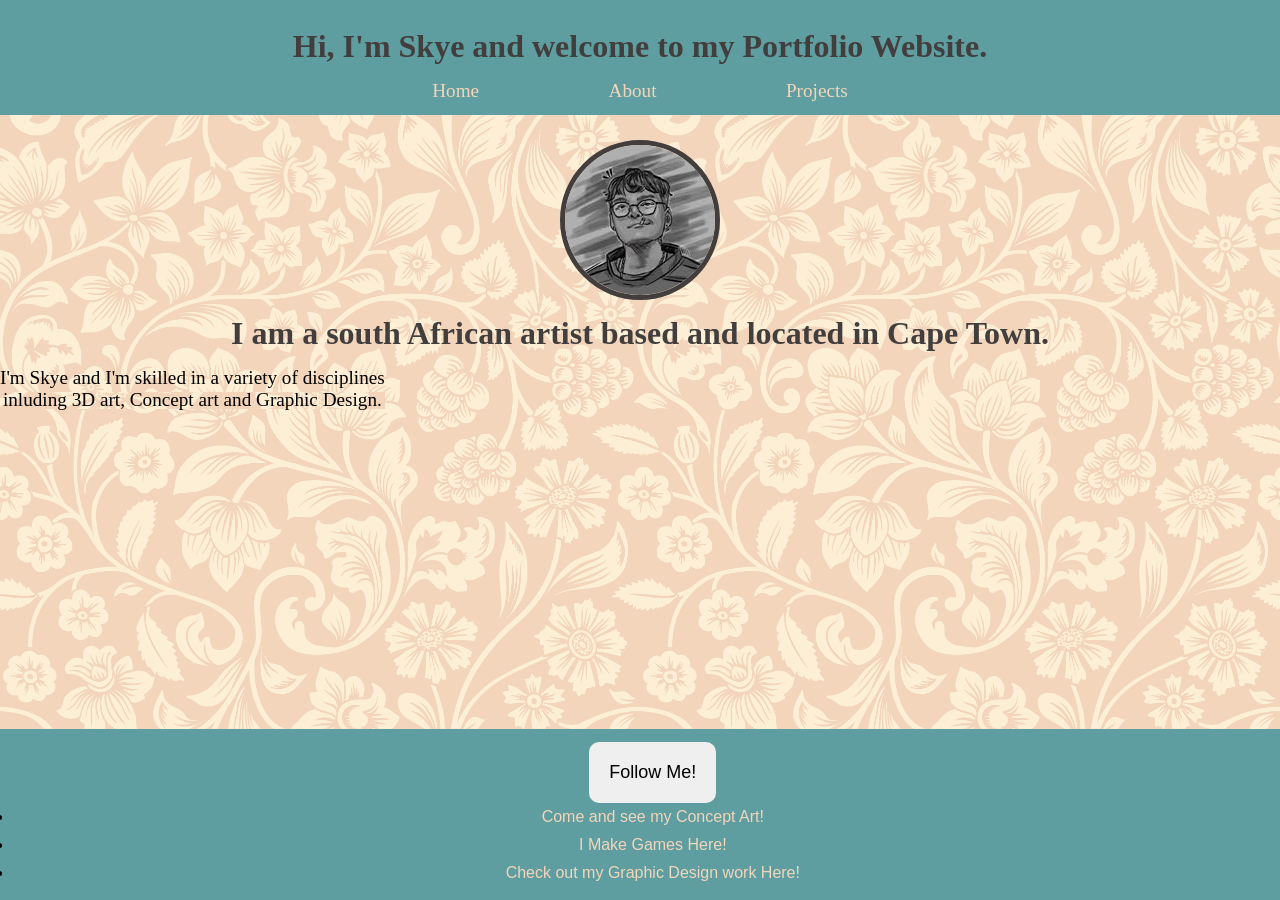
<file: index.html>
<!DOCTYPE html>
<html>
<head>
    <meta charset="UTF-8" />
    <meta name="viewport" content="width=device-width, inital-scale=1.0">
    <title>Home - My Portfolio</title>
    <link rel="stylesheet" href="./CSS/main.css">
    <script src="./JavaScript/Main.js"></script>
    
</head>

    <header>
  
    <h1>Hi, I'm Skye and welcome to my Portfolio Website.</h1>
  
  <nav>

    <ul>
     <a href="../portfolioWebsite/index.html">Home</a>
     <a href="../portfolioWebsite/About.html">About</a>
     <a href="../portfolioWebsite/Projects.html">Projects</a> 
    </ul>

  </nav>
   

</header>
<body>
<img src="./Media/SkyeSketch.jpg" alt="Sketch of myself done my a close friend">
  <h1>I am a south African artist based and located in Cape Town.</h1>
    <main>
        <p>
            I'm Skye and I'm skilled in a variety of disciplines<br>inluding 3D art, Concept art and Graphic Design.
        </p>
    </main>
    <footer>
        <button id="Follow" onclick="myFunction()">Follow Me!</button>
        <div id="Socials">
      
            <ul>
                <li><a href="https://www.artstation.com/running_skyes">Come and see my Concept Art!</a></li>
                <li><a href="https://skyeoli4.itch.io/">I Make Games Here!</a></li>
                <li><a href="https://www.behance.net/skyeolivier"> Check out my Graphic Design work Here!</a></li>
            </ul>
        </div>
    </footer>
   
</body>
</html>
</file>
<file: CSS/main.css>
*{margin: 0;
padding: 0;
box-sizing: 0;}

body
{background: #F2D5BB;;
 background-repeat: no-repeat;
 background-image:url(../Media/pngwing.com.png);
 background-size: cover;
 background-blend-mode: screen;
 display:inline;
 text-align: center;
}

main{
display: inline-block;
font-size: larger;
}

header{
    background-color: cadetblue;
    padding: 1%;
    margin-bottom: 2%;
}

nav
{   text-align: center;

}

nav a{
    text-decoration: none;
    color: #F2D5BB;  
    text-align: center;  
    padding: 5%;
    font-size: larger;
}

h1
{padding: 15px;
color:#423e3e;
text-align: center;
}

#card{
 display: grid;
}


img
{
 background-color: #f2bbbb;
 border: #423e3e 5px solid;
 border-radius:600px;
 margin: auto;
 display: block;
 
}

button
{
 border: #f2d5bb ;
 border-radius: 10px;
 padding: 20px;
 font-size: large;
}

ul li a{
    font-family: 'Inter', Impact, Haettenschweiler, 'Arial Narrow Bold', sans-serif, monospace;
    text-decoration:solid;
    color: #F2D5BB;
}
li{
    display: flex-block;
    padding: 5px;
   
}

footer
{
      background-color: cadetblue;
      padding: 1%;
      text-align: center;
      position: fixed;
      left: 0%;
      bottom: 0%;
      width:100% ;
}

 a:hover{
    color: aqua;
}
</file>
